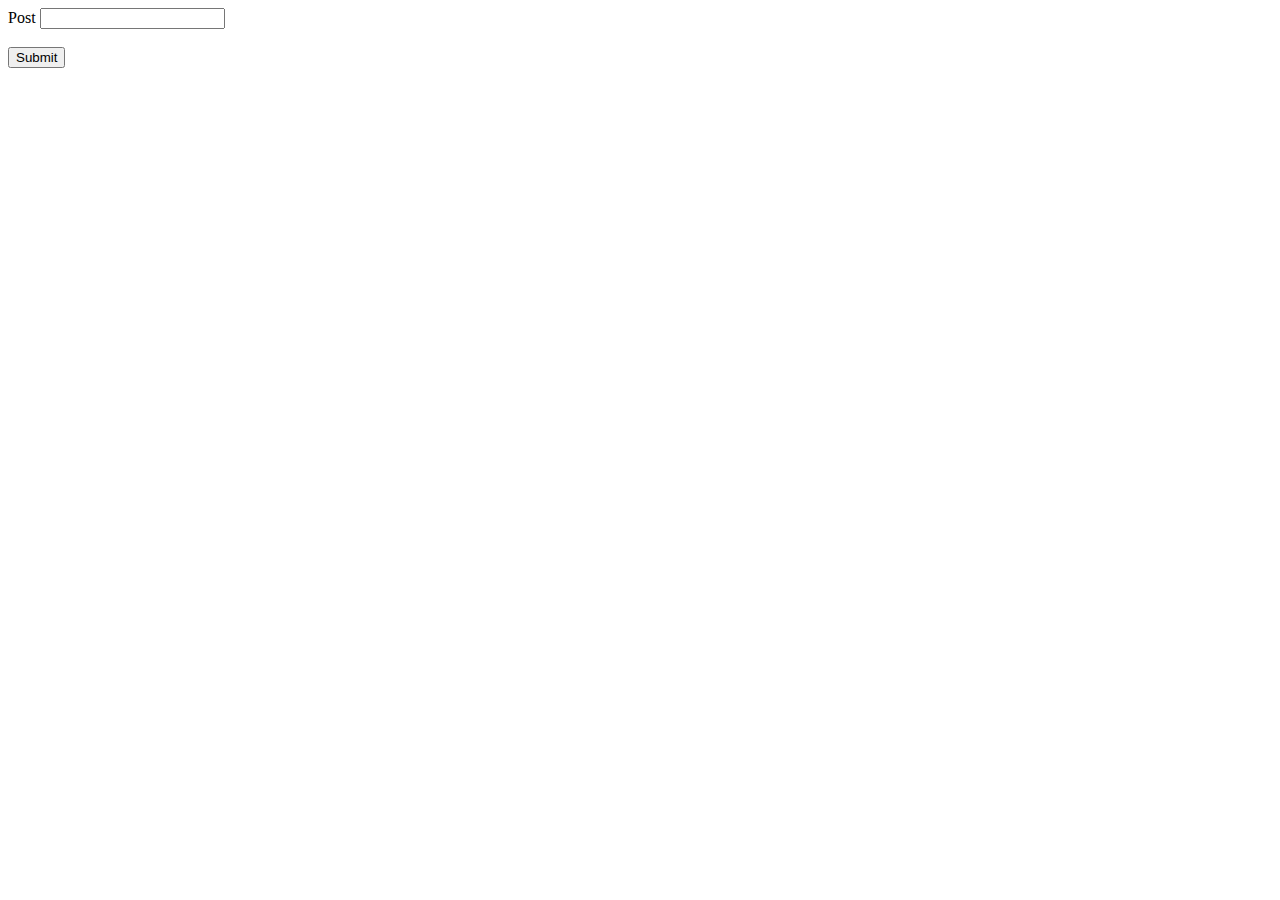
<file: core/jedi/templates/createPost.html>
<html>
<body>

    <form action="" method="post">
        <label for="fname">Post</label>
        <input type="text" id="newbpost" name="newbpost"><br><br>
        <input type="submit" value="Submit">
      </form>
</body>
</html>
</file>
